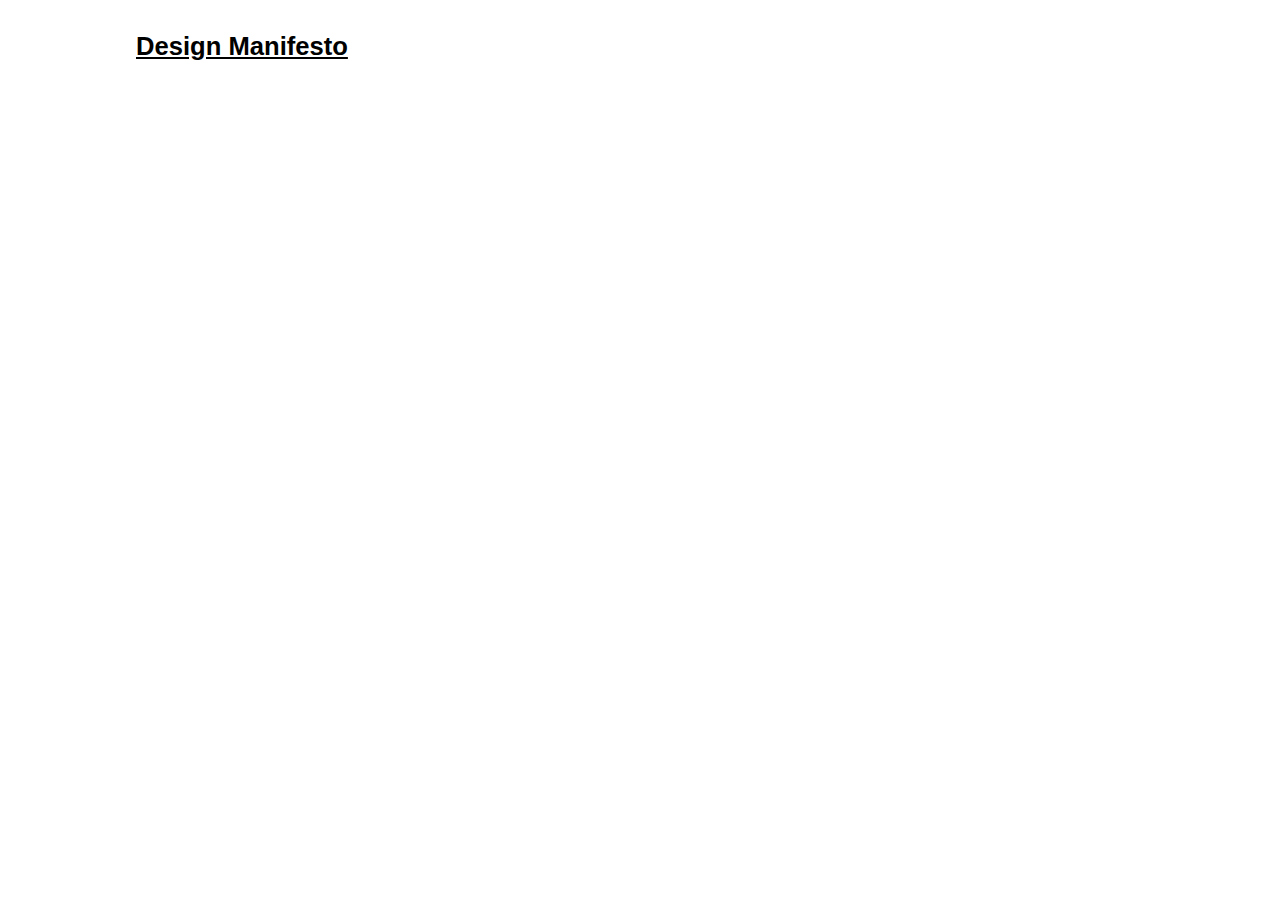
<file: index.html>
<!DOCTYPE html>
<html lang="en">
  <head>
    <title>Home</title>
    <meta charset="utf-8">
    <meta http-equiv="X-UA-Compatible" content="IE=edge">
    <meta name="viewport" content="width=device-width, initial-scale=1">
    <link rel="stylesheet" href="style.css">
  </head>
  <body>
    <main>
            <div id="paragraph">
                <ul>
                    <li><a href="/design_manifesto">Design Manifesto</a></li>
                </ul>
            </div>
        </div>
    </main>
  </body>
</html>
</file>
<file: style.css>
body {
    font-family: "Helvetica Neue", helvetica, Roboto, sans-serif;
    margin: 2rem;
    margin-top: 1.5rem;
  }

  h1 {
    font-size: 5.9vmax;
    margin: 0;
  }

  a {
    font-style: normal;
    font-weight: bold;
    color: black;
    /* text-decoration: none; */
  }

  ul {
    list-style-type: none;
  }

  img {
    height: auto;
    max-width: 100%;
  }

  #title-tagline {
    font-size: 2.5vmax;
    font-weight: bold;
    text-align: right;
    margin-bottom: .35em;
  }

  #content-grid {
    display: grid;
    grid-template-areas:
      "image"
      "paragraph";
  }

  #img-div {
    display: grid;
    grid-template-columns: 100% 1fr;
    grid-template-areas:
      "image caption";
  }

  #image {
    grid-area: image;
  }

  #img-caption {
    grid-area: caption;
    font-size: 1.5vmax;
    font-style: italic;
    text-align: right;
    writing-mode: tb-rl;
  }

  #paragraph {
    grid-area: paragraph;
    margin-top: 1.8rem;
    font-size: 1.2rem;
  }

  #paragraph div {
    margin-bottom: 4vmax;
  }

  @media (min-width: 600px){
    body{
      margin: 2rem;
    }
    h1 {
      font-size: 9.1vmax;
      margin-top: 0;
      margin-bottom: .1em;
    }
    #title-tagline {
      font-size: 3vmax;
      margin-bottom: .75em;
    }
    #paragraph {
      margin-left: 5rem;
      margin-right: 5rem;
      font-size: 1.66rem;
    }
  }

  @media (min-width: 900px){
    h1 {
      font-size: 10vmax;
    }
  }

  @media (min-width: 1200px){
    #content-grid {
      /* grid-template-columns: 62vw 38vw;
      grid-template-areas:
      "image paragraph"
      ". paragraph"; */
      display: block;
    }
    #paragraph {
      font-size: 2vmax;
      margin-top: 0;
      margin-left: 4rem;
    }
  }
</file>
